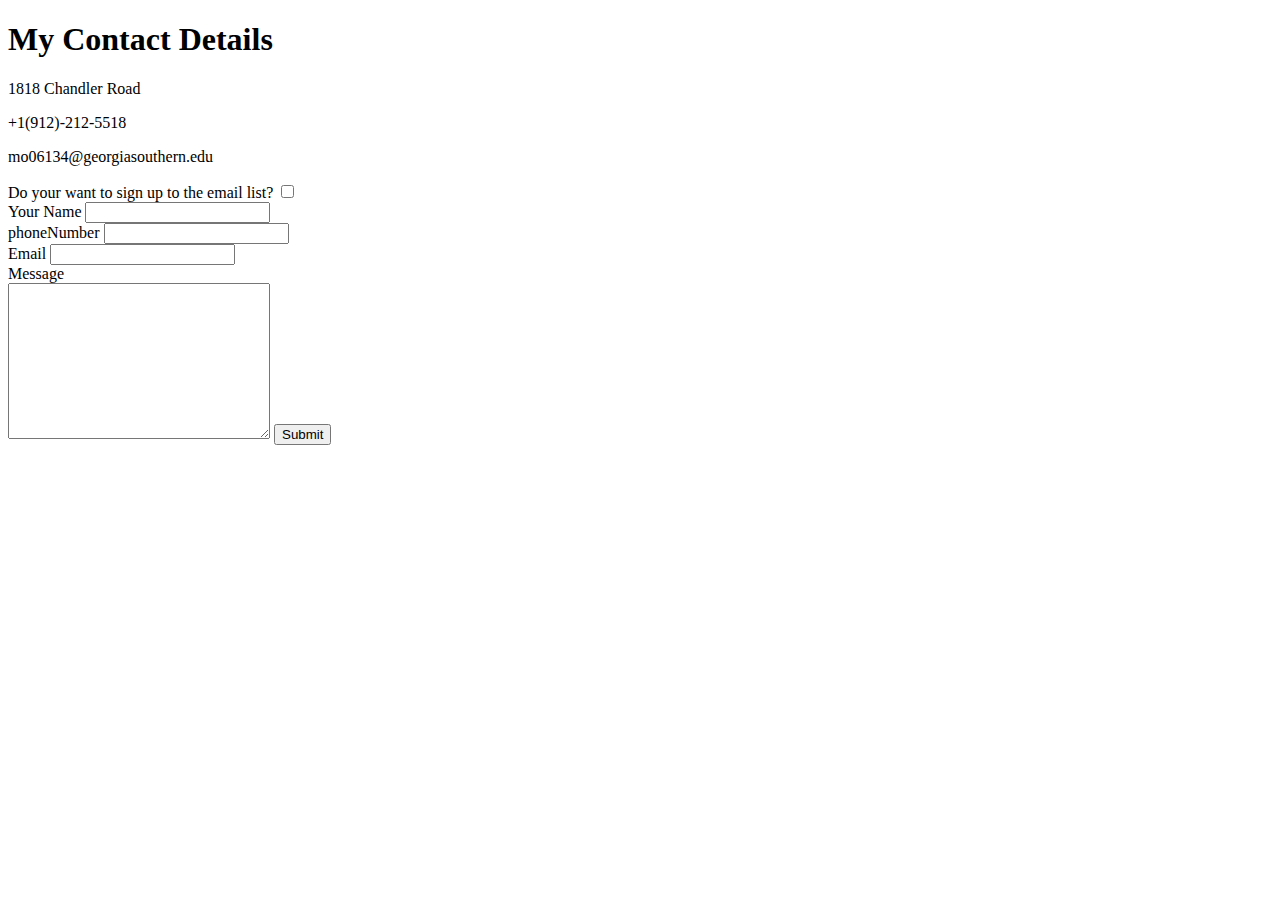
<file: HTML personal site/Contact-me.html>
<!DOCTYPE html>
<html lang="en" dir="ltr">
  <head>
    <meta charset="utf-8">
    <title>Contact Me</title>
  </head>
  <body>
    <h1>My Contact Details</h1>
    <p>1818 Chandler Road</p>
    <p>+1(912)-212-5518</p>
    <p>mo06134@georgiasouthern.edu</p>
    <form class="" action="mailto:okonnamimi@gmail.com" method="post"enctype="text/plain">
    <label for="">Do your want to sign up to the email list?</label>
      <input type="checkbox" name="" value=""><br>
      <label for="">Your Name</label>
      <input type="text" name="Yourname" value=""><br>
      <label for="">phoneNumber</label>
      <input type="number" name="phoneNumber" value=""><br>
      <label for="">Email</label>
      <input type="email" name="YourEmail" value=""><br>
      <label for="">Message</label><br>
      <textarea name="yourmessage" rows="10" cols="30"></textarea>
      <input type="submit" name="">
    </form>
  </body>
</html>
</file>
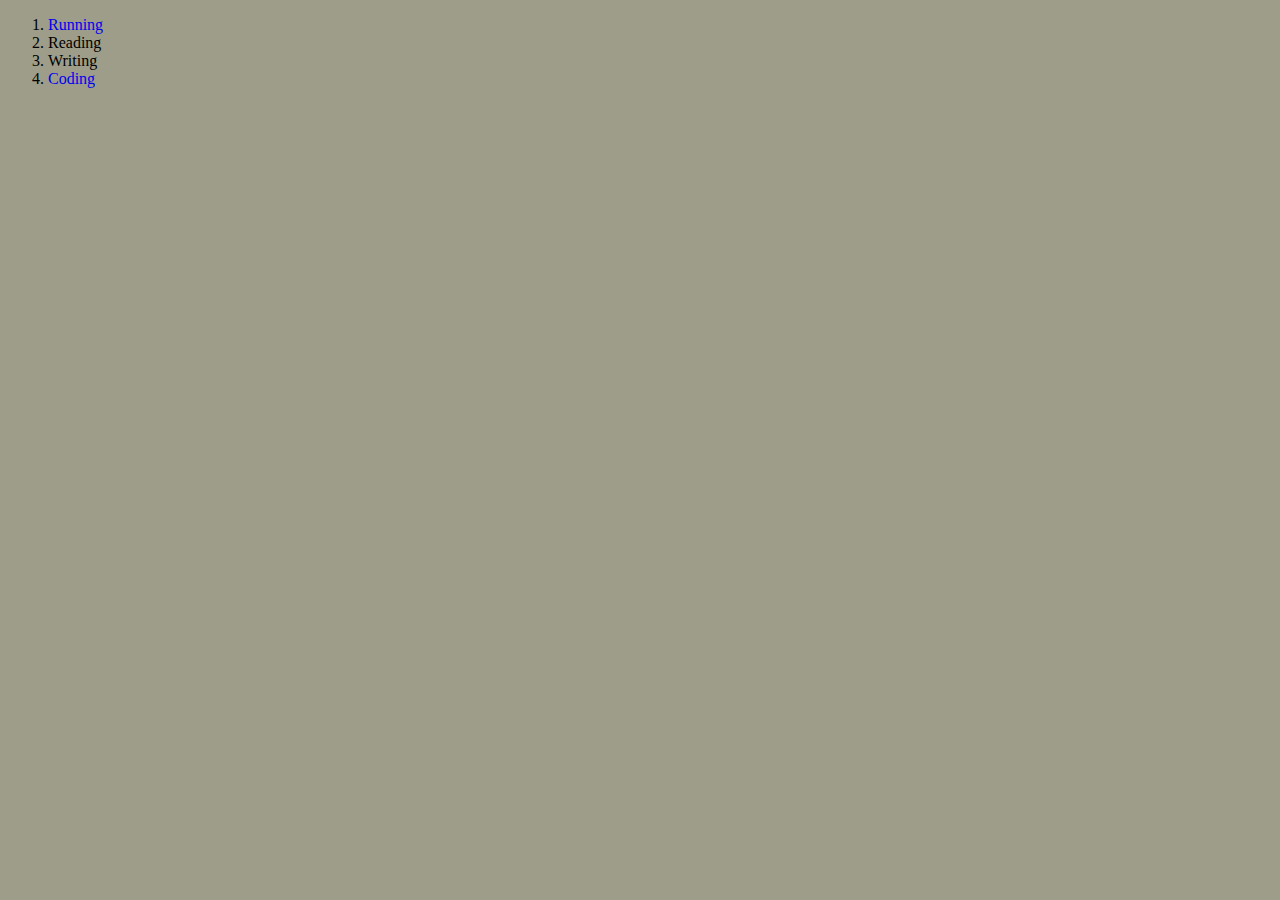
<file: HTML personal site/hobbies.html>
<!DOCTYPE html>
<html lang="en" dir="ltr">
  <head>
    <meta charset="utf-8">
    <title>My hobbies</title>
      <link rel="stylesheet" href="css/styles.css">
  </head>
  <body>
    <ol>
      <li><a href="https://www.google.com/search?q=running&oq=running&aqs=chrome..69i57j0j0i131i433j0i457j0i402l2j46i433j0j46i433j0.22918j0j7&sourceid=chrome&ie=UTF-8">Running</a></li>
      <li>Reading</li>
      <li>Writing</li>
      <li><a href="https://www.google.com/search?q=coding&oq=coding&aqs=chrome..69i57j0i20i263i433j0i433l8.2950j0j7&sourceid=chrome&ie=UTF-8">Coding</a></li>
    </ol>
  </body>
</html>
</file>
<file: HTML personal site/css/styles.css>
body{
  background-color: #9e9d89;
}
h1{
  color: #e2bcb7;
}
h3{
  color: #e2bcb7;
}
hr{
  background-color: white;
  border-style: dotted none none;
  border-color: gray;
  border-width: 10px;
  width: 5%;
}

a{

  text-decoration: none;

}
</file>
